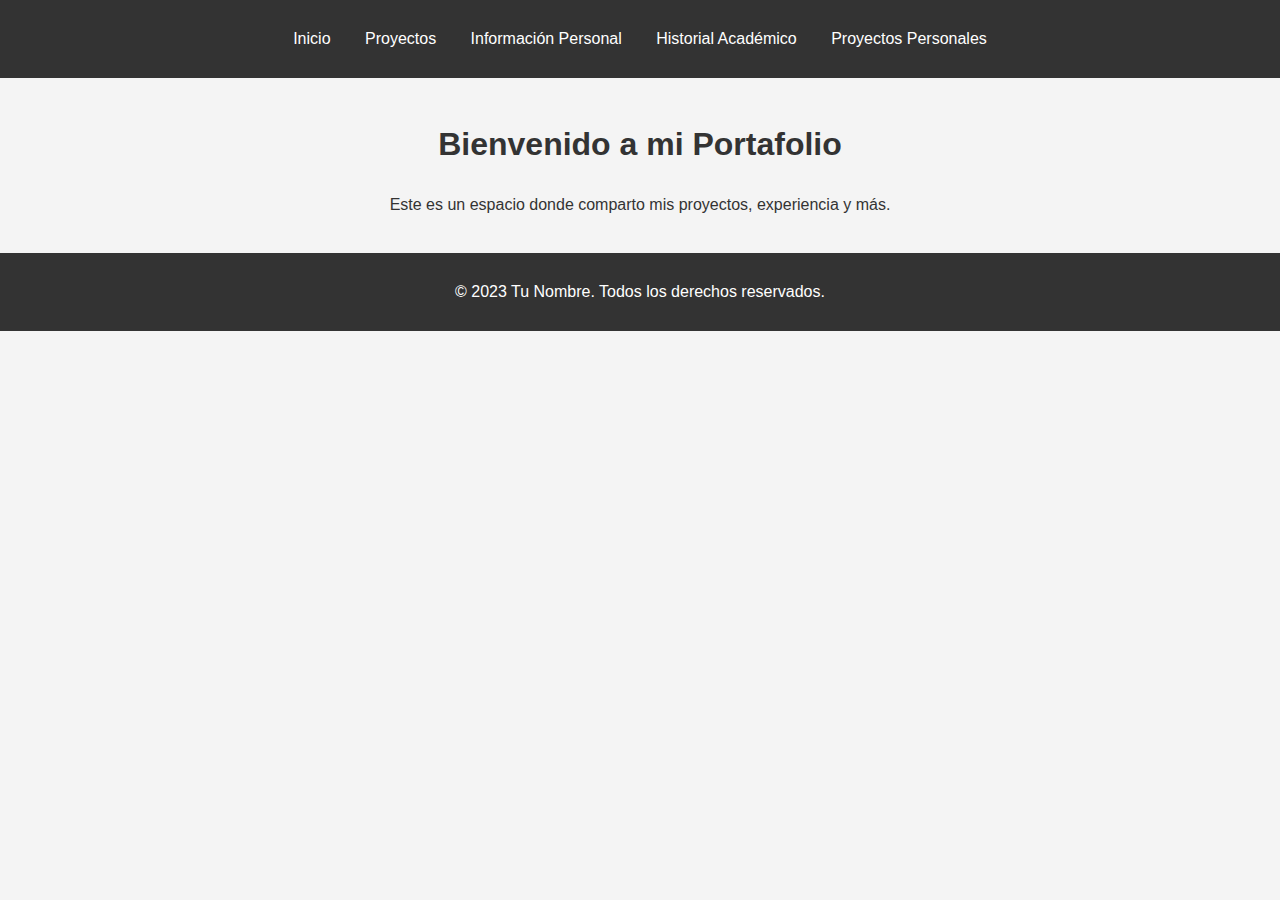
<file: index.html>
<!DOCTYPE html>
<html lang="es">
<head>
    <meta charset="UTF-8">
    <meta name="viewport" content="width=device-width, initial-scale=1.0">
    <title>Portafolio Minimalista</title>
    <link rel="stylesheet" href="styles.css">
</head>
<body>
    <header>
        <nav>
            <ul>
                <li><a href="index.html">Inicio</a></li>
                <li><a href="proyectos.html">Proyectos</a></li>
                <li><a href="informacion.html">Información Personal</a></li>
                <li><a href="academico.html">Historial Académico</a></li>
                <li><a href="proyectos-personales.html">Proyectos Personales</a></li>
            </ul>
        </nav>
    </header>

    <main>
        <section id="inicio">
            <h1>Bienvenido a mi Portafolio</h1>
            <p>Este es un espacio donde comparto mis proyectos, experiencia y más.</p>
        </section>
    </main>

    <footer>
        <p>&copy; 2023 Tu Nombre. Todos los derechos reservados.</p>
    </footer>

    <script src="script.js"></script>
</body>
</html>
</file>
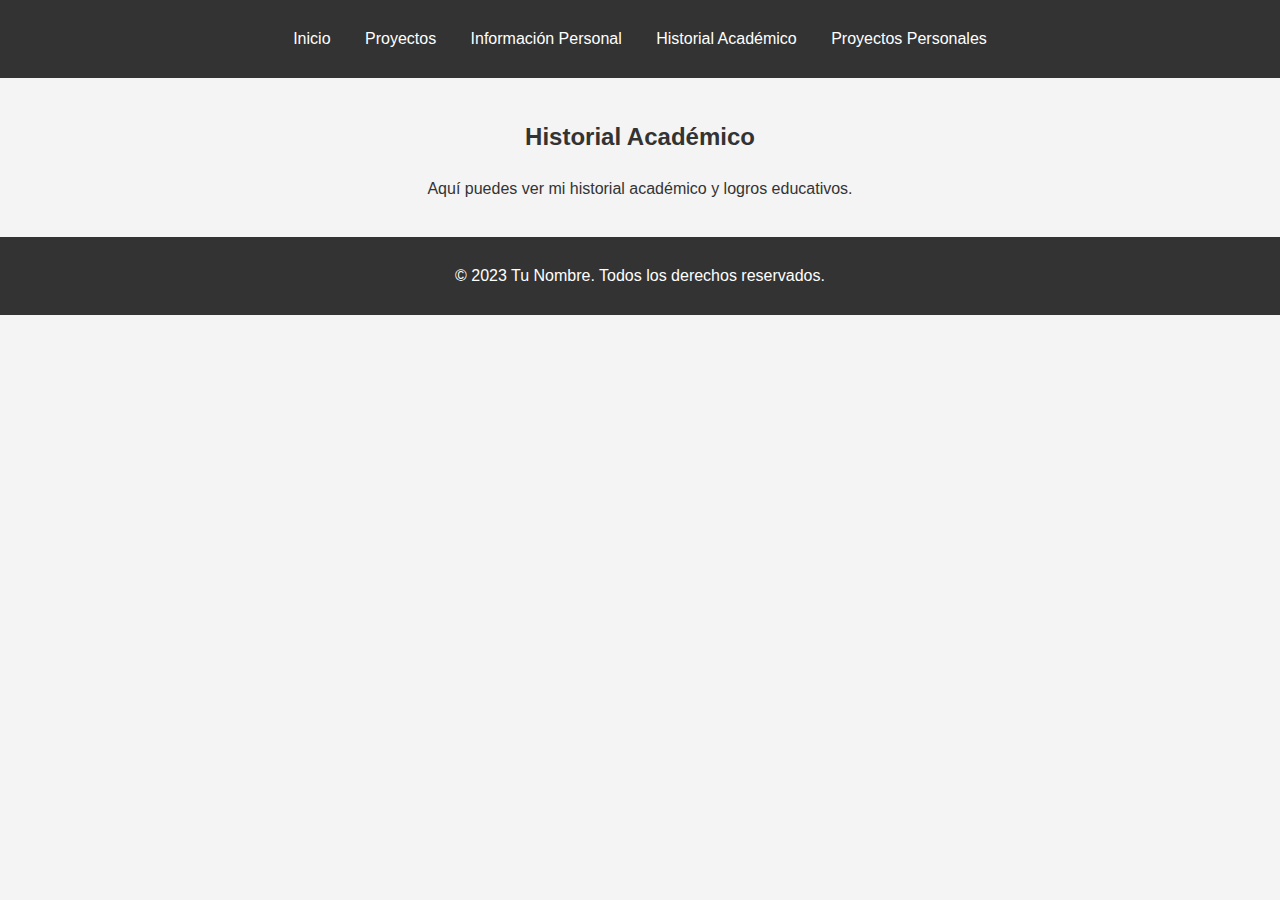
<file: academico.html>
<!DOCTYPE html>
<html lang="es">
<head>
    <meta charset="UTF-8">
    <meta name="viewport" content="width=device-width, initial-scale=1.0">
    <title>Historial Académico</title>
    <link rel="stylesheet" href="styles.css">
</head>
<body>
    <header>
        <nav>
            <ul>
                <li><a href="index.html">Inicio</a></li>
                <li><a href="proyectos.html">Proyectos</a></li>
                <li><a href="informacion.html">Información Personal</a></li>
                <li><a href="academico.html">Historial Académico</a></li>
                <li><a href="proyectos-personales.html">Proyectos Personales</a></li>
            </ul>
        </nav>
    </header>

    <main>
        <section id="academico">
            <h2>Historial Académico</h2>
            <p>Aquí puedes ver mi historial académico y logros educativos.</p>
            <!-- Agrega más contenido sobre tu historial académico aquí -->
        </section>
    </main>

    <footer>
        <p>&copy; 2023 Tu Nombre. Todos los derechos reservados.</p>
    </footer>

    <script src="script.js"></script>
</body>
</html>
</file>
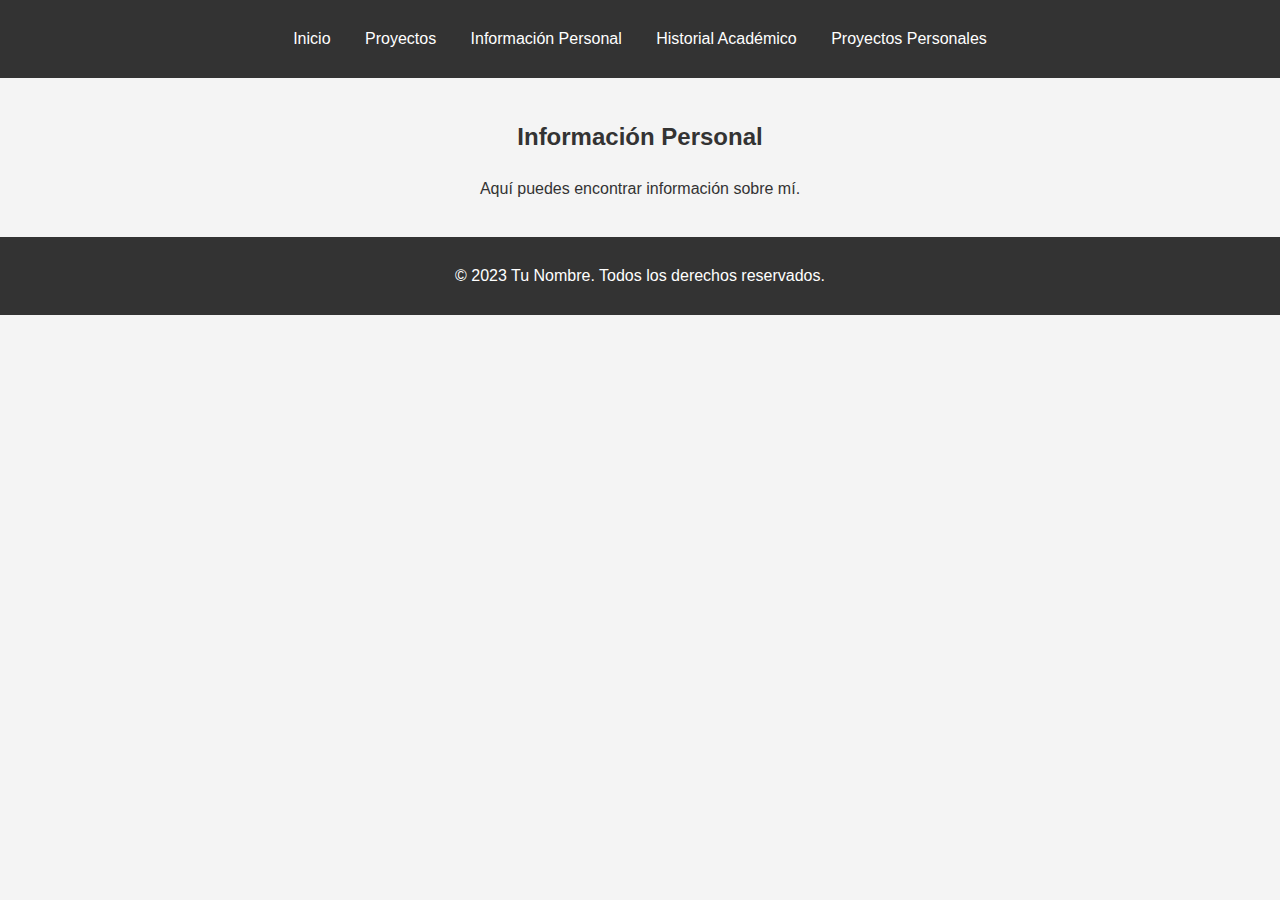
<file: informacion.html>
<!DOCTYPE html>
<html lang="es">
<head>
    <meta charset="UTF-8">
    <meta name="viewport" content="width=device-width, initial-scale=1.0">
    <title>Información Personal</title>
    <link rel="stylesheet" href="styles.css">
</head>
<body>
    <header>
        <nav>
            <ul>
                <li><a href="index.html">Inicio</a></li>
                <li><a href="proyectos.html">Proyectos</a></li>
                <li><a href="informacion.html">Información Personal</a></li>
                <li><a href="academico.html">Historial Académico</a></li>
                <li><a href="proyectos-personales.html">Proyectos Personales</a></li>
            </ul>
        </nav>
    </header>

    <main>
        <section id="informacion">
            <h2>Información Personal</h2>
            <p>Aquí puedes encontrar información sobre mí.</p>
            <!-- Agrega más contenido sobre tu información personal aquí -->
        </section>
    </main>

    <footer>
        <p>&copy; 2023 Tu Nombre. Todos los derechos reservados.</p>
    </footer>

    <script src="script.js"></script>
</body>
</html>
</file>
<file: styles.css>
/* Estilos generales */
body {
    font-family: 'Arial', sans-serif;
    margin: 0;
    padding: 0;
    line-height: 1.6;
    color: #333;
    background-color: #f4f4f4;
}

header {
    background: #333;
    color: #fff;
    padding: 10px 0;
    text-align: center;
}

nav ul {
    list-style: none;
    padding: 0;
}

nav ul li {
    display: inline;
    margin: 0 15px;
}

nav ul li a {
    color: #fff;
    text-decoration: none;
}

main {
    padding: 20px;
    text-align: center;
}

footer {
    background: #333;
    color: #fff;
    text-align: center;
    padding: 10px 0;
    position: relative;
    width: 100%;
    bottom: 0;
}

/* Estilos para las tarjetas de proyectos */
.proyectos-container {
    display: flex;
    flex-wrap: wrap;
    justify-content: center;
    gap: 20px;
    margin-top: 20px;
}

.proyecto-card {
    background: #fff;
    border-radius: 10px;
    box-shadow: 0 4px 8px rgba(0, 0, 0, 0.1);
    overflow: hidden;
    width: 300px;
    transition: transform 0.3s ease, box-shadow 0.3s ease;
}

.proyecto-card:hover {
    transform: translateY(-10px);
    box-shadow: 0 8px 16px rgba(0, 0, 0, 0.2);
}

.proyecto-imagen img {
    width: 100%;
    height: 200px;
    object-fit: cover;
}

.proyecto-descripcion {
    padding: 15px;
    text-align: left;
}

.proyecto-descripcion h3 {
    margin-top: 0;
    font-size: 1.5em;
    color: #333;
}

.proyecto-descripcion p {
    font-size: 1em;
    color: #666;
}

.btn-ir {
    display: inline-block;
    margin-top: 10px;
    padding: 10px 20px;
    background: #333;
    color: #fff;
    text-decoration: none;
    border-radius: 5px;
    transition: background 0.3s ease;
}

.btn-ir:hover {
    background: #555;
}

/* Animaciones */
@keyframes fadeIn {
    from {
        opacity: 0;
        transform: translateY(20px);
    }
    to {
        opacity: 1;
        transform: translateY(0);
    }
}

.proyecto-card {
    animation: fadeIn 0.5s ease-out;
}
</file>
